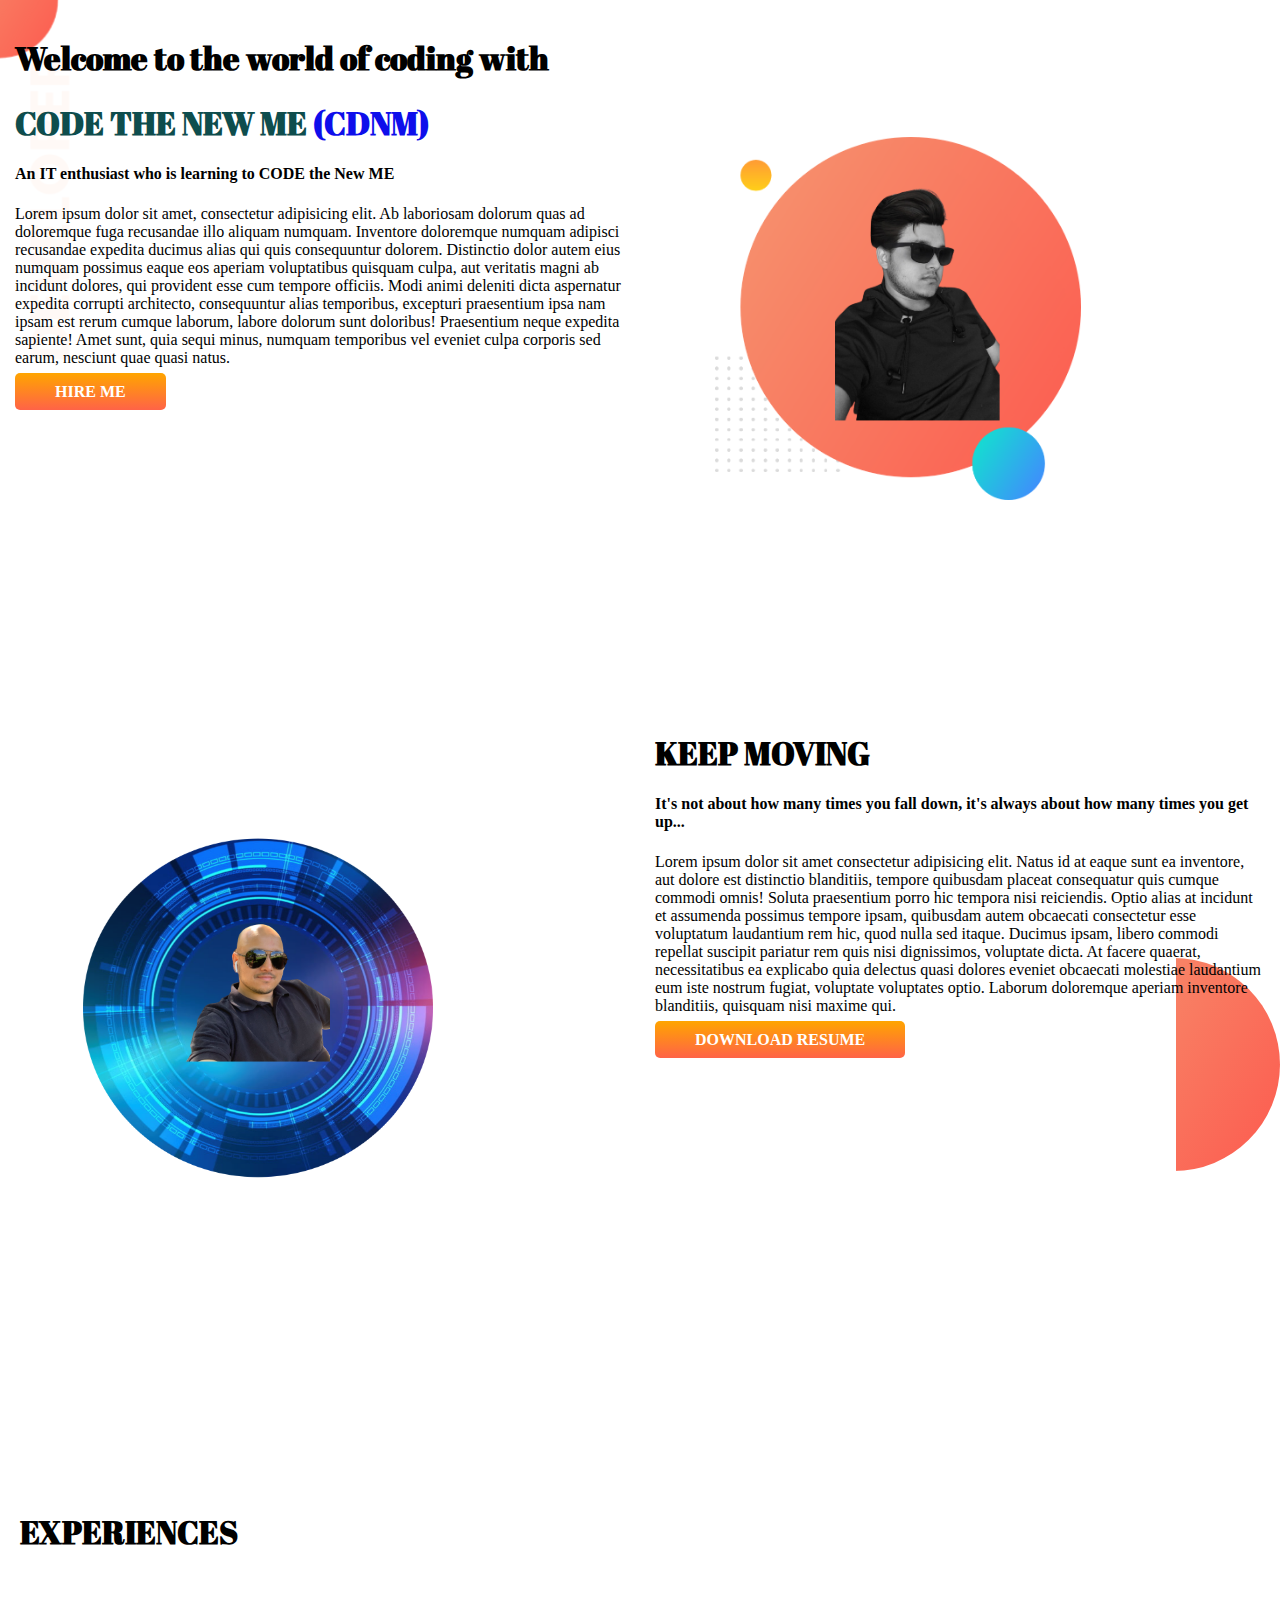
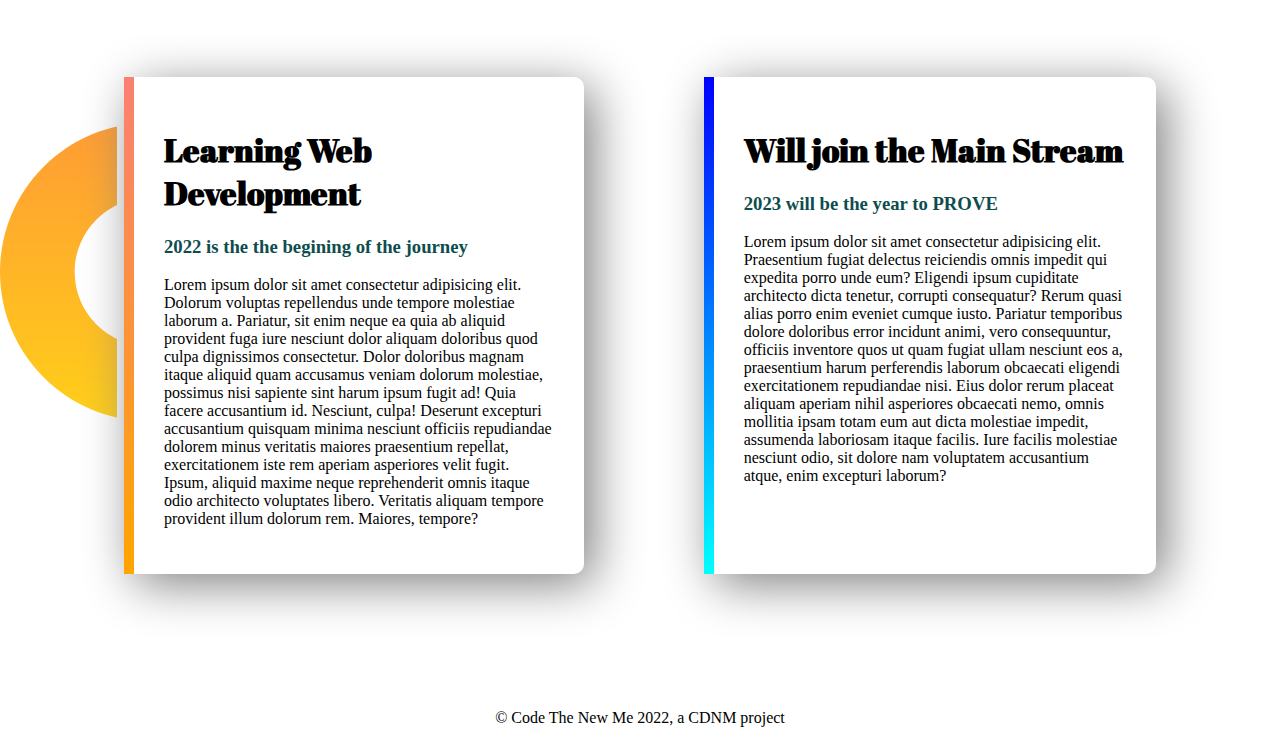
<file: index.html>
<!DOCTYPE html>
<html lang="en">
  <head>
    <meta charset="UTF-8" />
    <meta http-equiv="X-UA-Compatible" content="IE=edge" />
    <meta name="viewport" content="width=device-width, initial-scale=1.0" />
    <title>My Developer Portfolio</title>
    <!-- ! The link of google font I used
 -->
    <link rel="preconnect" href="https://fonts.googleapis.com" />
    <link rel="preconnect" href="https://fonts.gstatic.com" crossorigin />
    <link
      href="https://fonts.googleapis.com/css2?family=Abril+Fatface&family=Dancing+Script&family=Redressed&display=swap"
      rel="stylesheet"
    />

    <link rel="stylesheet" href="./style.css" />
  </head>
  <body>
    <section class="top-banner flexible-container">
      <div class="basic-width">
        <div>
          <h1>Welcome to the world of coding with</h1>
        </div>

        <div>
          <h1 class="cdnm">CODE THE NEW ME <span>(CDNM)</span></h1>
        </div>

        <div>
          <h4>An IT enthusiast who is learning to CODE the New ME</h4>
        </div>
        <div>
          <p>
            Lorem ipsum dolor sit amet, consectetur adipisicing elit. Ab
            laboriosam dolorum quas ad doloremque fuga recusandae illo aliquam
            numquam. Inventore doloremque numquam adipisci recusandae expedita
            ducimus alias qui quis consequuntur dolorem. Distinctio dolor autem
            eius numquam possimus eaque eos aperiam voluptatibus quisquam culpa,
            aut veritatis magni ab incidunt dolores, qui provident esse cum
            tempore officiis. Modi animi deleniti dicta aspernatur expedita
            corrupti architecto, consequuntur alias temporibus, excepturi
            praesentium ipsa nam ipsam est rerum cumque laborum, labore dolorum
            sunt doloribus! Praesentium neque expedita sapiente! Amet sunt, quia
            sequi minus, numquam temporibus vel eveniet culpa corporis sed
            earum, nesciunt quae quasi natus.
          </p>
          <div>
            <a class="hire-me" target="blank" href="https://www.google.de/"
              >HIRE ME</a
            >
          </div>
        </div>
      </div>
      <!-- ! image -->

      <div class="basic-width">
        <img src="./images/1stProPhoto.png" alt="My Portfolio Image" />
      </div>
    </section>
    <!-- ! Bottom-banner -->
    <section class="bottom-banner flexible-container">
      <div class="basic-width">
        <img src="./images/2ndProPhoto.png" alt="Pro image-2" />
      </div>

      <div class="basic-width">
        <h1>KEEP MOVING</h1>

        <h4>
          It's not about how many times you fall down, it's always about how
          many times you get up...
        </h4>

        <p>
          Lorem ipsum dolor sit amet consectetur adipisicing elit. Natus id at
          eaque sunt ea inventore, aut dolore est distinctio blanditiis, tempore
          quibusdam placeat consequatur quis cumque commodi omnis! Soluta
          praesentium porro hic tempora nisi reiciendis. Optio alias at incidunt
          et assumenda possimus tempore ipsam, quibusdam autem obcaecati
          consectetur esse voluptatum laudantium rem hic, quod nulla sed itaque.
          Ducimus ipsam, libero commodi repellat suscipit pariatur rem quis nisi
          dignissimos, voluptate dicta. At facere quaerat, necessitatibus ea
          explicabo quia delectus quasi dolores eveniet obcaecati molestiae
          laudantium eum iste nostrum fugiat, voluptate voluptates optio.
          Laborum doloremque aperiam inventore blanditiis, quisquam nisi maxime
          qui.
        </p>

        <a class="hire-me" target="blank" href="https://www.google.de/"
          >DOWNLOAD RESUME
        </a>
      </div>
    </section>
    <!-- ! Experience Section -->
    <section class="experience-container">
      <div id="experience">
        <h1>EXPERIENCES</h1>
      </div>
      <div class="box">
      <!-- First part -->
      <div class="flexible-container"> 
        <div id="box1-border" class="box-item">
          <h1>Learning Web Development</h1>
          <h3 class="cdnm">2022 is the the begining of the journey</h3>
          <p>
            Lorem ipsum dolor sit amet consectetur adipisicing elit. Dolorum
            voluptas repellendus unde tempore molestiae laborum a. Pariatur, sit
            enim neque ea quia ab aliquid provident fuga iure nesciunt dolor
            aliquam doloribus quod culpa dignissimos consectetur. Dolor
            doloribus magnam itaque aliquid quam accusamus veniam dolorum
            molestiae, possimus nisi sapiente sint harum ipsum fugit ad! Quia
            facere accusantium id. Nesciunt, culpa! Deserunt excepturi
            accusantium quisquam minima nesciunt officiis repudiandae dolorem
            minus veritatis maiores praesentium repellat, exercitationem iste
            rem aperiam asperiores velit fugit. Ipsum, aliquid maxime neque
            reprehenderit omnis itaque odio architecto voluptates libero.
            Veritatis aliquam tempore provident illum dolorum rem. Maiores,
            tempore?
          </p>
        </div>
        <!-- Second part -->
        <div id="box2-border" class="box-item">
          <h1>Will join the Main Stream</h1>
          <h3 class="cdnm">2023 will be the year to PROVE</h3>
          <p>
            Lorem ipsum dolor sit amet consectetur adipisicing elit. Praesentium
            fugiat delectus reiciendis omnis impedit qui expedita porro unde
            eum? Eligendi ipsum cupiditate architecto dicta tenetur, corrupti
            consequatur? Rerum quasi alias porro enim eveniet cumque iusto.
            Pariatur temporibus dolore doloribus error incidunt animi, vero
            consequuntur, officiis inventore quos ut quam fugiat ullam nesciunt
            eos a, praesentium harum perferendis laborum obcaecati eligendi
            exercitationem repudiandae nisi. Eius dolor rerum placeat aliquam
            aperiam nihil asperiores obcaecati nemo, omnis mollitia ipsam totam
            eum aut dicta molestiae impedit, assumenda laboriosam itaque
            facilis. Iure facilis molestiae nesciunt odio, sit dolore nam
            voluptatem accusantium atque, enim excepturi laborum?
          </p>
        </div>
      </div>
      </div>
    </section>
    <footer>
      <p>&copy Code The New Me 2022, a CDNM project </p>
    </footer>
  </body>
</html>
</file>
<file: style.css>
/* div {
  border: 1px solid;
} */
body {
  margin: 0%;
}
h1 {
  /* ! This is the font family which is related tto the GOOGLE FONT  link */
  font-family: "Abril Fatface", cursive;
}
.cdnm {
  color: rgb(14, 77, 77);
}
span {
  color: rgb(14, 14, 235);
}
.flexible-container {
  display: flex;
  margin-bottom: 75px;
}
.basic-width {
  width: 50%;
  padding: 15px;
}
.basic-width img {
  width: 60%;
  margin-top: 20%;
  margin-left: 60px;
  margin-bottom: 100px;
}
.hire-me {
  text-decoration: none;
  background-image: linear-gradient(orange, tomato);
  font-weight: 800;
  color: white;
  padding: 10px 40px;
  border-radius: 5px;
}
/* ! Bottom Banner */
.top-banner {
  background-image: url(./images/top-banner.png);
  background-repeat: no-repeat;
}
.bottom-banner {
  background-image: url(./images/1stBackground.png);
  background-repeat: no-repeat;
  background-position: right;
}

/* ! Experience Section */
.box {
  margin: 5%;
}
/* ! Applying BOX SHADOW */
.box-item {
  padding: 30px;
  border-radius: 10px;

  margin: 60px;
  box-shadow: 10px 10px 50px gray;
}
.experience-container {
  background-image: url(./images/2ndBackground.png);
  background-repeat: no-repeat;
  background-position: left;
}
#experience {
  margin-left: 20px;
}
#box1-border {
  border-image: linear-gradient(salmon, orange);

  border-left: 10px solid;
  border-image-slice: 1;
}
#box2-border {
  border-left: 10px solid;
  border-image: linear-gradient(blue, cyan);
  border-image-slice: 1;
}
footer p {
  text-align: center;
}
</file>
